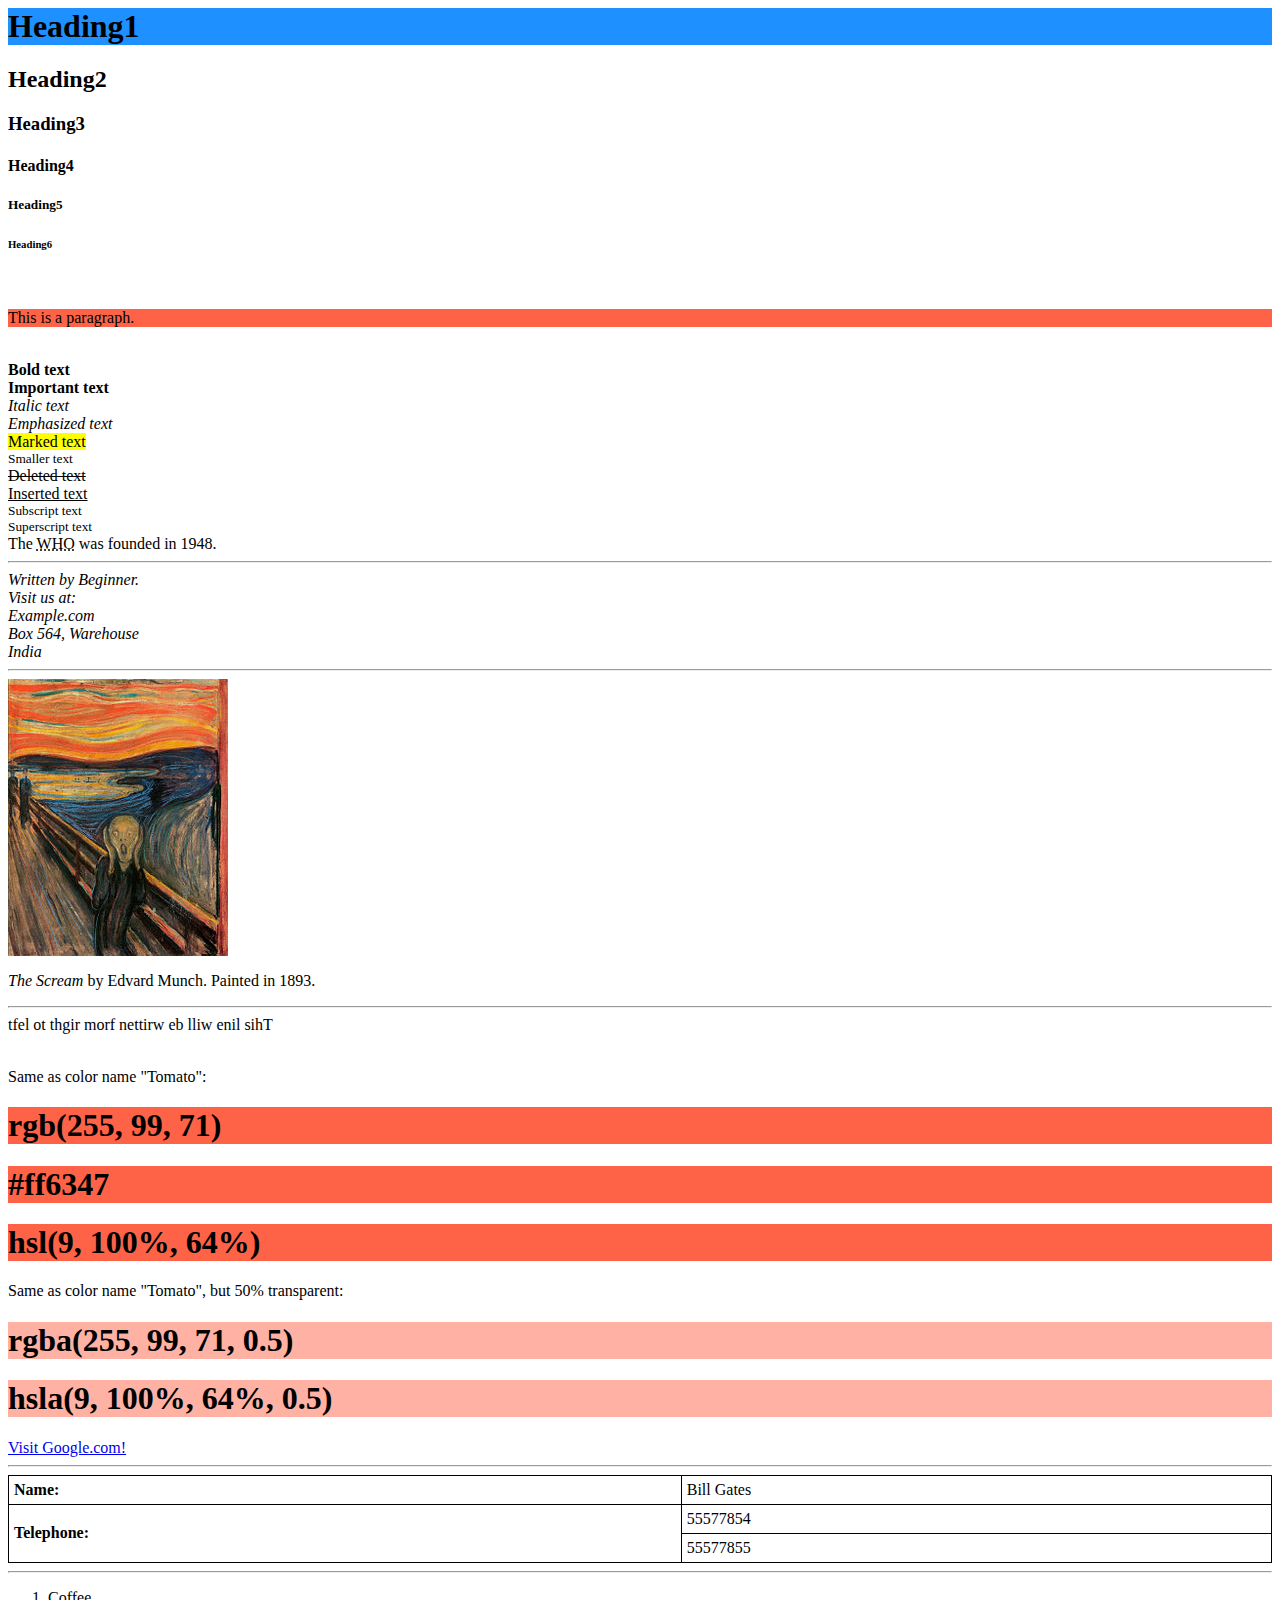
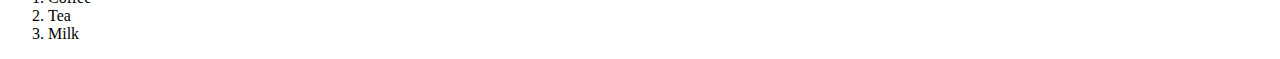
<file: index.html>
<html>
    <head>
        <title>Basic Tags index</title>
        <style>
            table, th, td {
              border: 1px solid black;
              border-collapse: collapse;
            }
            th, td {
              padding: 5px;
              text-align: left;    
            }
            </style>
    </head>
    <body>
<h1 style="background-color:DodgerBlue;">Heading1</h1>
<h2>Heading2</h2>
<h3>Heading3</h3>
<h4>Heading4</h4>
<h5>Heading5</h5>
<h6>Heading6</h6><br>

<p style="background-color:Tomato;">This is a paragraph.</p><br>
<b> Bold text</b><br>
    <strong> Important text</strong><br>
    <i> Italic text</i><br>
    <em> Emphasized text</em><br>
    <mark> Marked text</mark><br>
    <small>Smaller text</small><br>
    <del> Deleted text</del><br>
    <ins> Inserted text</ins><br>
    <sub> Subscript text</sub><br>
    <sup> Superscript text</sup><br>

    The <abbr title="World Health Organization">WHO</abbr> was founded in 1948.<br>
<hr>
    <address>
        Written by Beginner.<br> 
        Visit us at:<br>
        Example.com<br>
        Box 564, Warehouse<br>
        India
        </address>
<hr>

<img src="img_the_scream.jpg" width="220" height="277" alt="The Scream">
<p><cite>The Scream</cite> by Edvard Munch. Painted in 1893.</p>
<hr>
<bdo dir="rtl">This line will be written from right to left</bdo><br><br>
<!-- This is a  comment -->

<p>Same as color name "Tomato":</p>

<h1 style="background-color:rgb(255, 99, 71);">rgb(255, 99, 71)</h1>
<h1 style="background-color:#ff6347;">#ff6347</h1>
<h1 style="background-color:hsl(9, 100%, 64%);">hsl(9, 100%, 64%)</h1>

<p>Same as color name "Tomato", but 50% transparent:</p>
<h1 style="background-color:rgba(255, 99, 71, 0.5);">rgba(255, 99, 71, 0.5)</h1>
<h1 style="background-color:hsla(9, 100%, 64%, 0.5);">hsla(9, 100%, 64%, 0.5)</h1>
<a href="https://www.google.com//">Visit Google.com!</a> <hr>
<table style="width:100%">
    <tr>
      <th>Name:</th>
      <td>Bill Gates</td>
    </tr>
    <tr>
      <th rowspan="2">Telephone:</th>
      <td>55577854</td>
    </tr>
    <tr>
      <td>55577855</td>
    </tr>
  </table>
  <hr>
  <ol>
    <li>Coffee</li>
    <li>Tea</li>
    <li>Milk</li>
  </ol> 
</body>
</html>
</file>
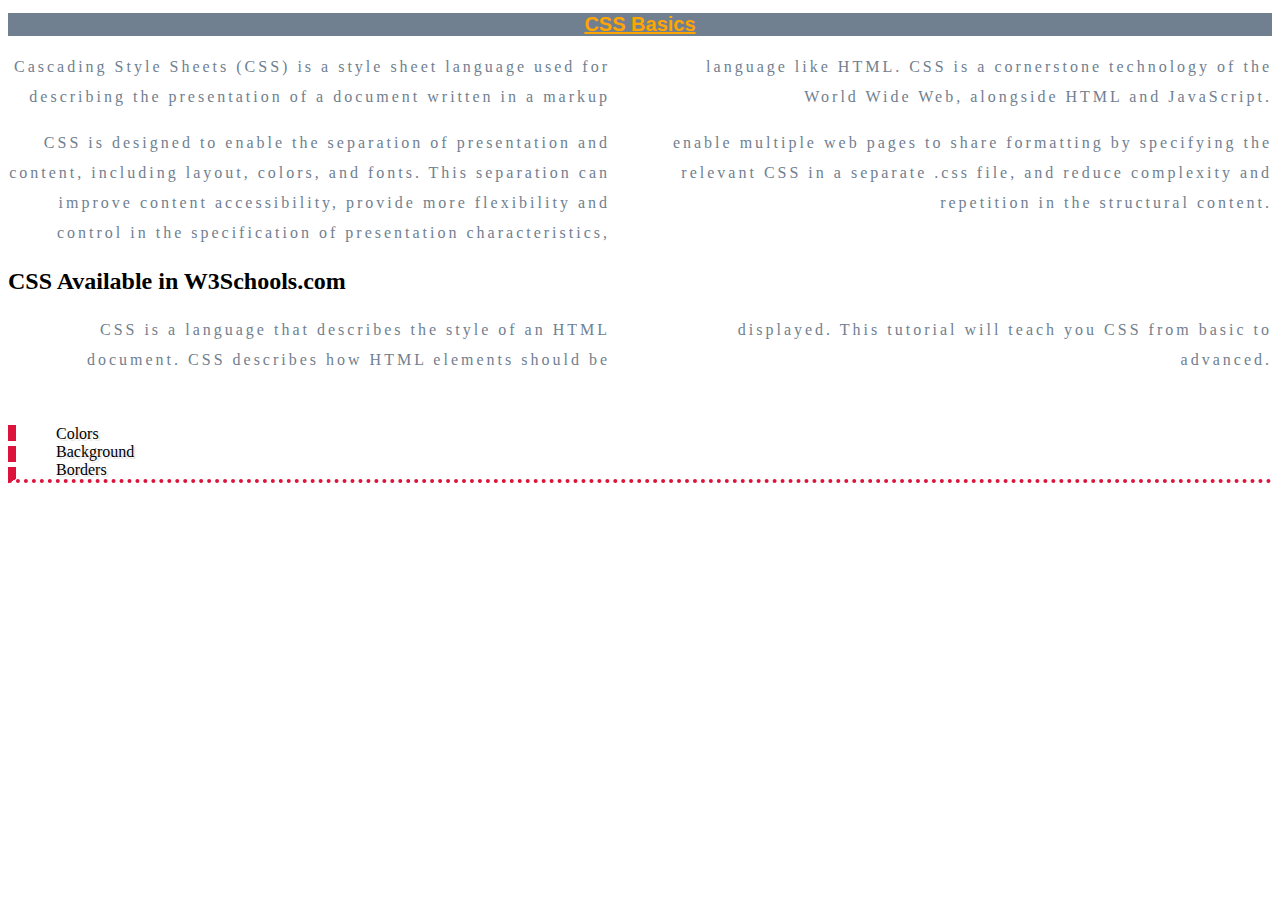
<file: CSS/index.html>
<!DOCTYPE html>
<html>
    <head>
        <link rel="stylesheet" href="styles.css">
<title>CSS Style Basics</title>
    </head>
    <body>
<h1>CSS Basics</h1>
<p>Cascading Style Sheets (CSS) is a style sheet language used for describing the presentation of a document written in a markup language like HTML. 
    CSS is a cornerstone technology of the World Wide Web, alongside HTML and JavaScript.</p>
<p> CSS is designed to enable the separation of presentation and content, including layout, colors, and fonts. 
    This separation can improve content accessibility, provide more flexibility and control in the specification of presentation characteristics, enable multiple web pages to share formatting by specifying the relevant CSS in a separate .css file, and reduce complexity and repetition in the structural content.
</p>
<div>
    <h2>CSS Available in W3Schools.com   </h2>
    <p>
        CSS is a language that describes the style of an HTML document.
        CSS describes how HTML elements should be displayed.
        This tutorial will teach you CSS from basic to advanced.
    </p><br>
    <ul>
        <li>Colors </li>
        <li>Background</li>
        <li>Borders</li>
    </ul>
</div>

    </body>
</html>
</file>
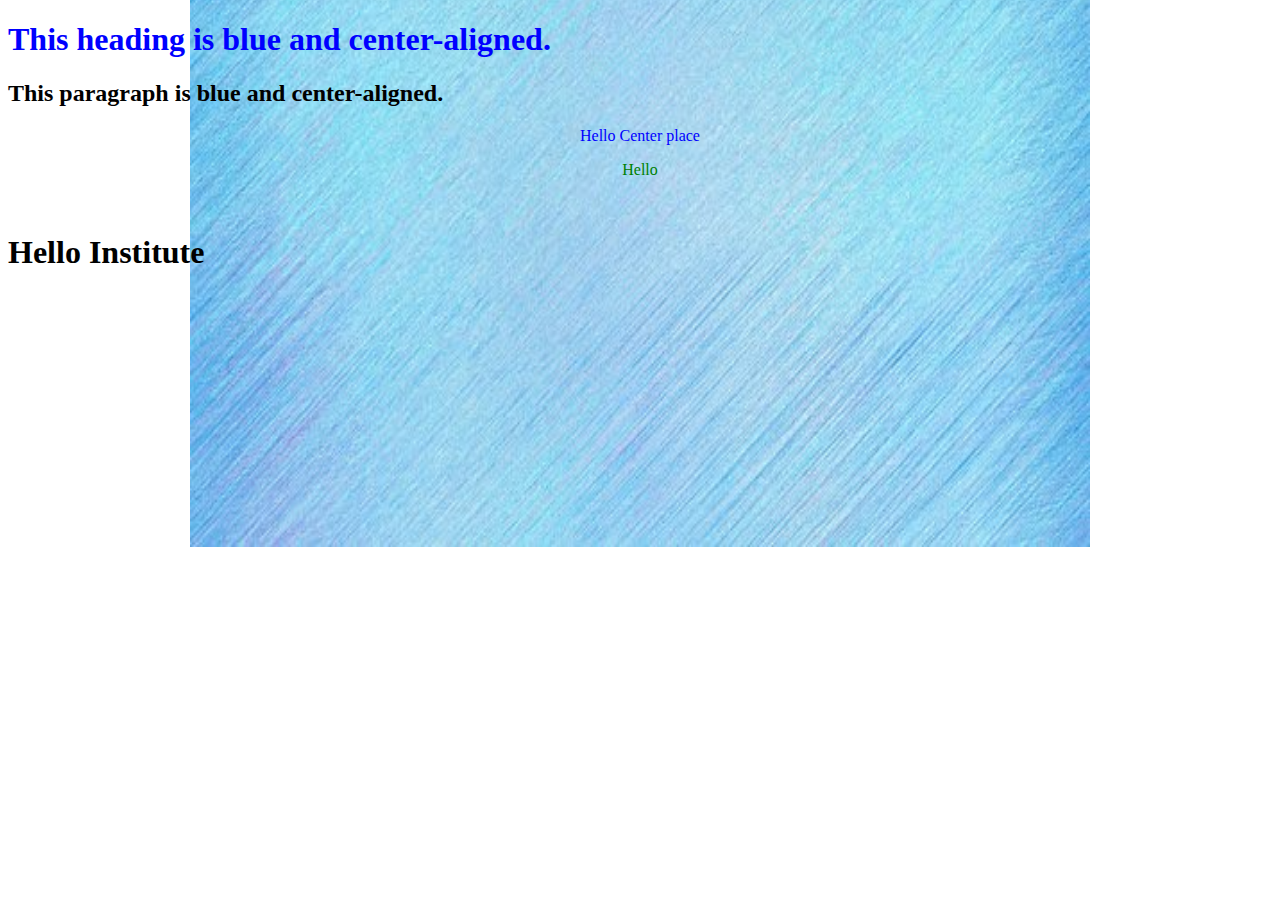
<file: ClassSelectors.html>
<!DOCTYPE html>
<html>
<head>
<meta charset="ISO-8859-1">
<title>ClassSelector</title>
<style type="text/css">
body{

background-size: 900px 800px;
background-repeat: no-repeat;
background-position: center;
}
#num p,#num h1{
color:blue;
}

p{
/*Group Selectors*/
	text-align: center;
	color: green;
}

</style>
</head>
<body background=" bgimage.jpg">
<div id="num">
	<h1>This heading is blue and center-aligned.</h1>
	<h2 class="p">This paragraph is blue and center-aligned.</h2>
	<p>Hello Center place</p>
	</div>
	<p>Hello</p><br>
	<h1>Hello Institute</h1>
</body>
</html>
</file>
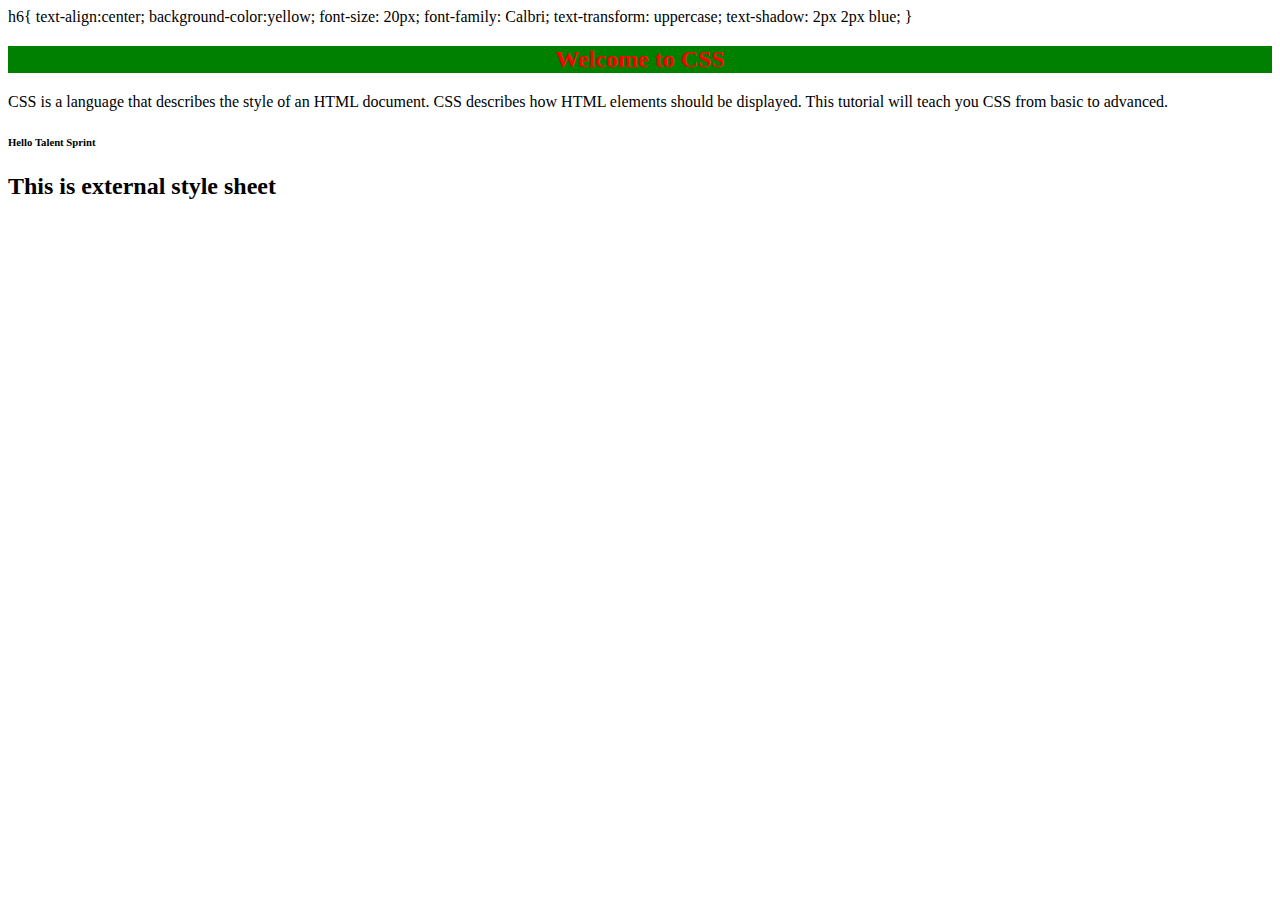
<file: CssDemo.html>
<!DOCTYPE html>
<html>
<head>
<meta charset="ISO-8859-1">
<title>CSS</title>

<styletype="text/css">
h6{
	text-align:center;
	background-color:yellow;
	font-size: 20px;
	font-family: Calbri;
	text-transform: uppercase;
	text-shadow: 2px 2px blue;
}
</style>
</head>
<body>
<h2 style="color:red;text-align:center;background-color: Green">Welcome to CSS</h2>
<p style ="text-align:inherit;">CSS is a language that describes the style of an HTML document.

CSS describes how HTML elements should be displayed.

This tutorial will teach you CSS from basic to advanced.</p>
<h6>Hello Talent Sprint</h6>

<h2>This is external style sheet</h2>
</body>
</html>
</file>
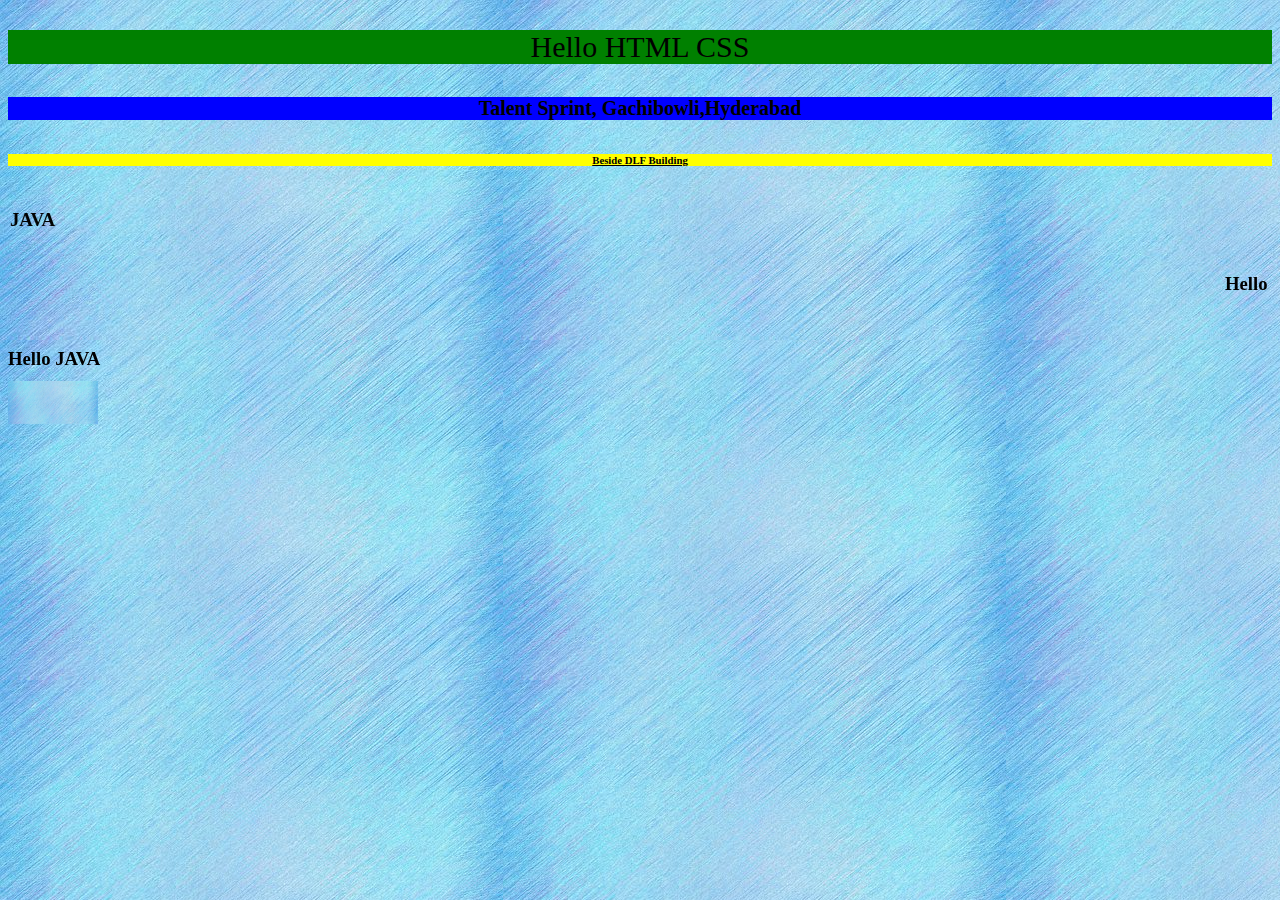
<file: External.html>
<!DOCTYPE html>
<html>
<head>
<meta charset="ISO-8859-1">
<title>Insert title here</title>
</head>
<link rel="stylesheet" type="text/css" href="html.css">
<body>
	<div>
		<p>Hello HTML CSS</p>
		<h5>Talent Sprint, Gachibowli,Hyderabad</h5>
		<h6>Beside DLF Building</h6>
		<marquee direction="right"><h3>Hello JAVA</h3></marquee>
		<marquee direction="left"><h3>Hello JAVA</h3></marquee>
		<marquee direction="up"><h3>Hello JAVA</h3></marquee>
		<marquee direction="down"><img alt="hello" src="bgimage.jpg" height="80px" width="90px"></marquee>
		
	</div>
</body>
</html>
</file>
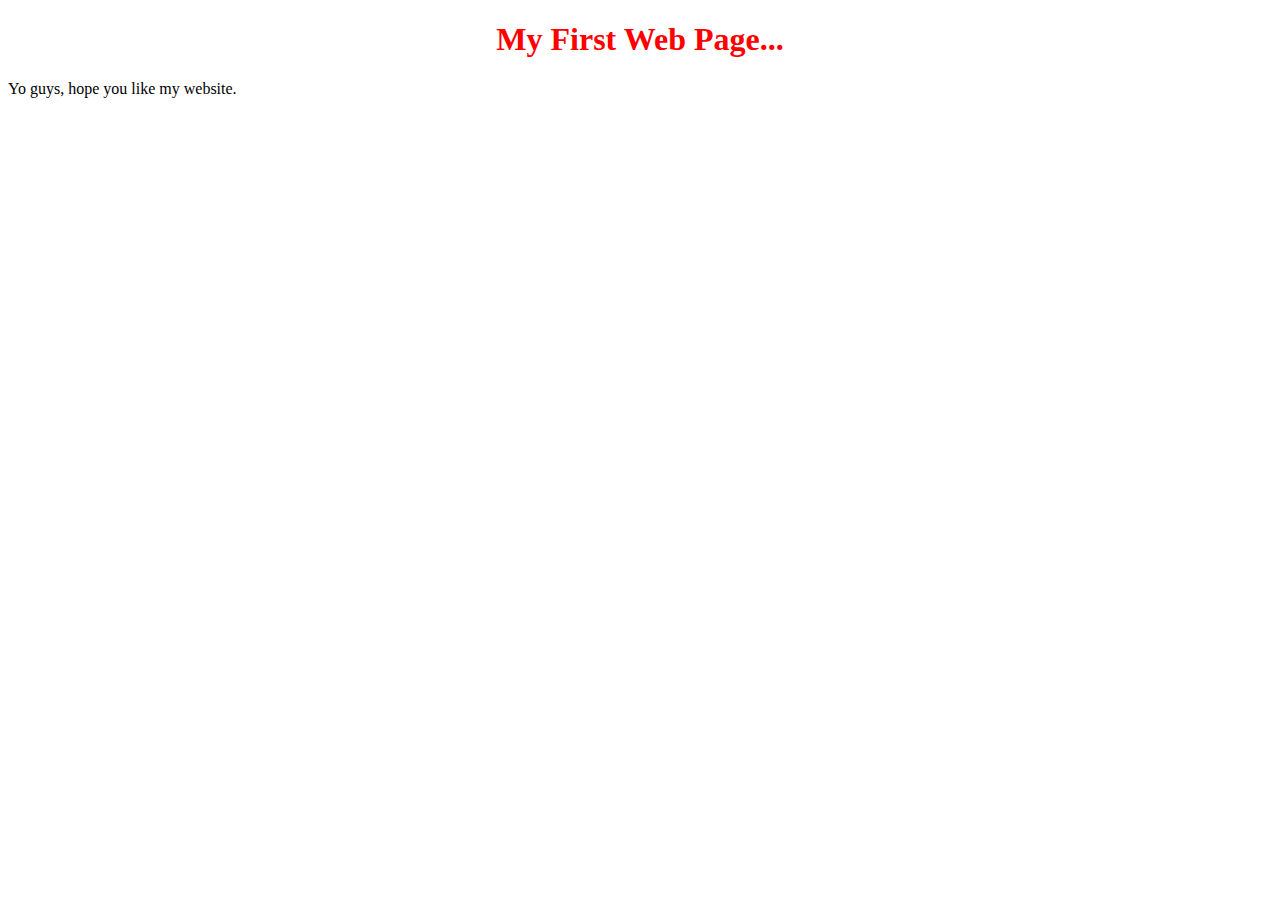
<file: firstprogram.html>
<!DOCTYPE html>
<html>
    <head>
<meta charset ="utf-8"/>
<title>My First Web Page</title>
        
    </head>
    <body>
       <center> <h1 class="myclass" style="color:red">My First Web Page...</h1></center>
        <p>Yo guys, hope you like my website.</p>
 
    </body>
</html>
</file>
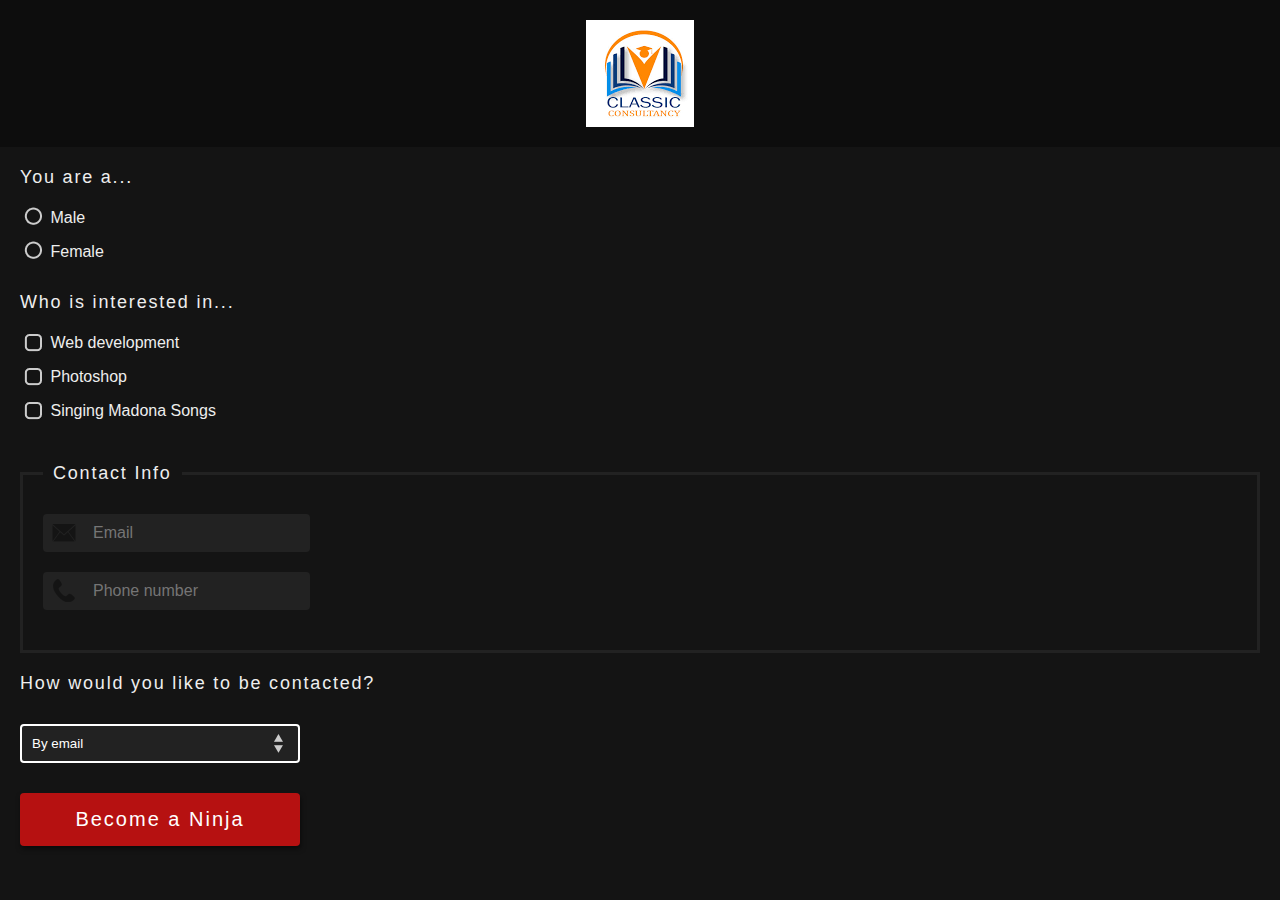
<file: Form.html>
<html>
  <head>
    <link href="styles.css" rel="stylesheet" type="text/css" />
  </head>
  <body>
    <header>
      <img src="img/logo.png" />
    </header>
    <form>
      <!-- Gender -->
      <p>You are a...</p>
      <input type="radio" id="male" name="gender" />
      <label for="male">Male</label><br/>
      <input type="radio" id="female" name="gender" />
      <label for="female">Female</label>

      <!-- Interests -->
      <p>Who is interested in...</p>
      <input type="checkbox" id="web" />
      <label for="web">Web development</label><br/>
      <input type="checkbox" id="photoshop" />
      <label for="photoshop">Photoshop</label><br/>
      <input type="checkbox" id="madona" />
      <label for="madona">Singing Madona Songs</label>

      <!-- Contact details -->
      <fieldset>
        <legend>Contact Info</legend>
        <input type="email" placeholder="Email" required />
        <span class="tick"></span>
        <input type="telephone" placeholder="Phone number" required />
        <span class="tick"></span>
      </fieldset>
      <!-- Preferred -->
      <p>How would you like to be contacted?</p>
      <select>
        <option>By email</option>
        <option>By telephone</option>
      </select>
      <input type="submit" value="Become a Ninja" />
    </form>
  </body>
</html>
</file>
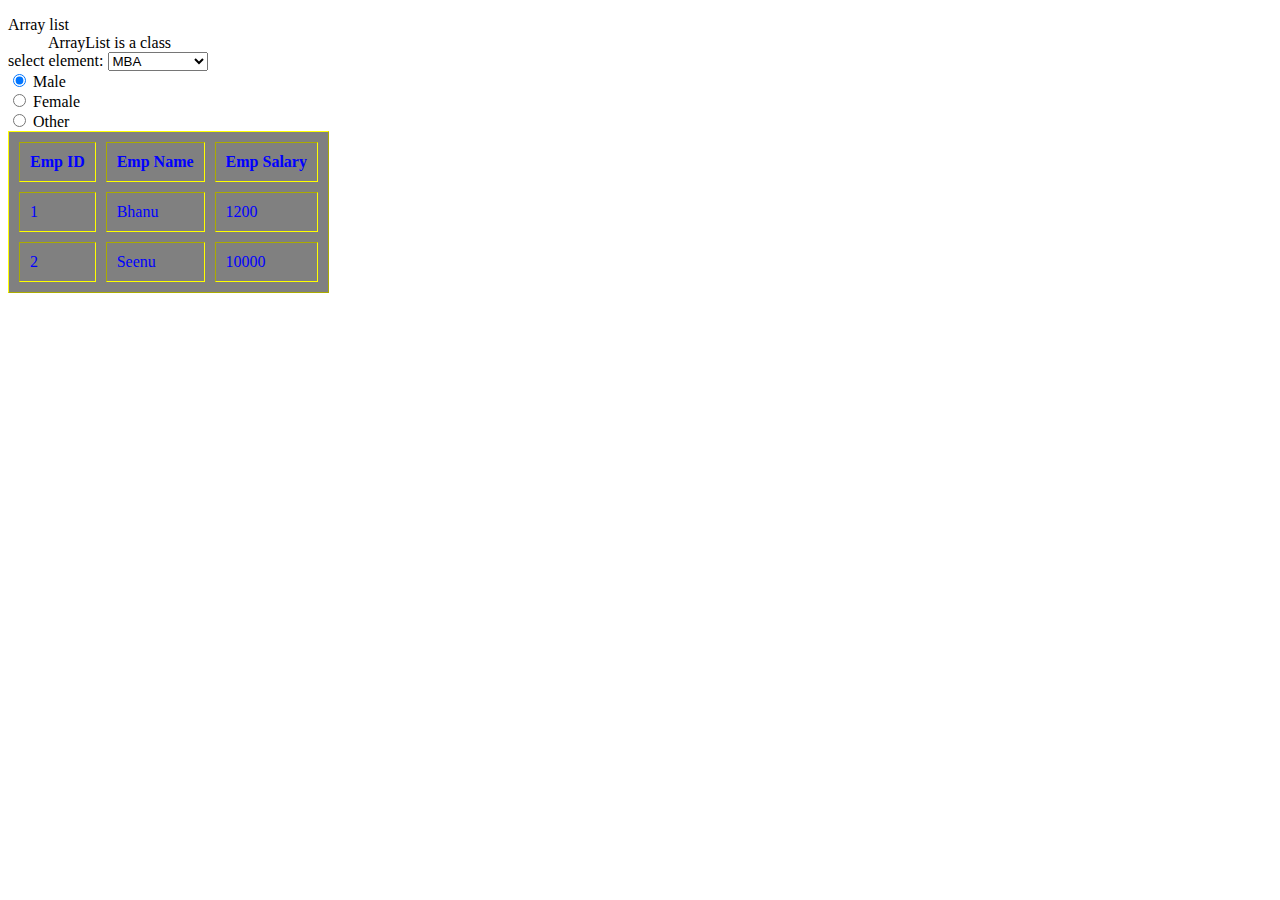
<file: Html2.html>
<!DOCTYPE html>
<html>
<head>
<meta charset="ISO-8859-1">
<title>Insert title here</title>
</head>
<body>
	<dl>
		<dt>Array list</dt>
		<dd>ArrayList is a class</dd>

		select element:
		<select style="width: 100px">
			<optgroup label="Degree">
				<option>MBA</option>
				<option>MCA</option>
				<option>MTECH</option>
				<option>Btech</option>
			</optgroup>
			<optgroup label="Bike Model">
				<option>Honda</option>
				<option>Hero</option>
				<option>suzuki</option>
				<option>Yamaha</option>
			</optgroup>


		</select>

		<form>
			<input type="radio" name="gender" value="male" checked> Male<br>
			<input type="radio" name="gender" value="female"> Female<br>
			<input type="radio" name="gender" value="other"> Other
		</form>

		<table border="1" cellspacing="10" cellpadding="10"
			style="color: blue; border-color: yellow; background-color: grey">
			<thead>
				<tr>
					<th>Emp ID</th>
					<th>Emp Name</th>
					<th>Emp Salary</th>
				</tr>
			</thead>
			<tr>
				<td>1</td>
				<td>Bhanu</td>
				<td>1200</td>
			</tr>
			<tr>
				<td>2</td>
				<td>Seenu</td>
				<td>10000</td>
			</tr>
		</table>
</body>
</html>
</file>
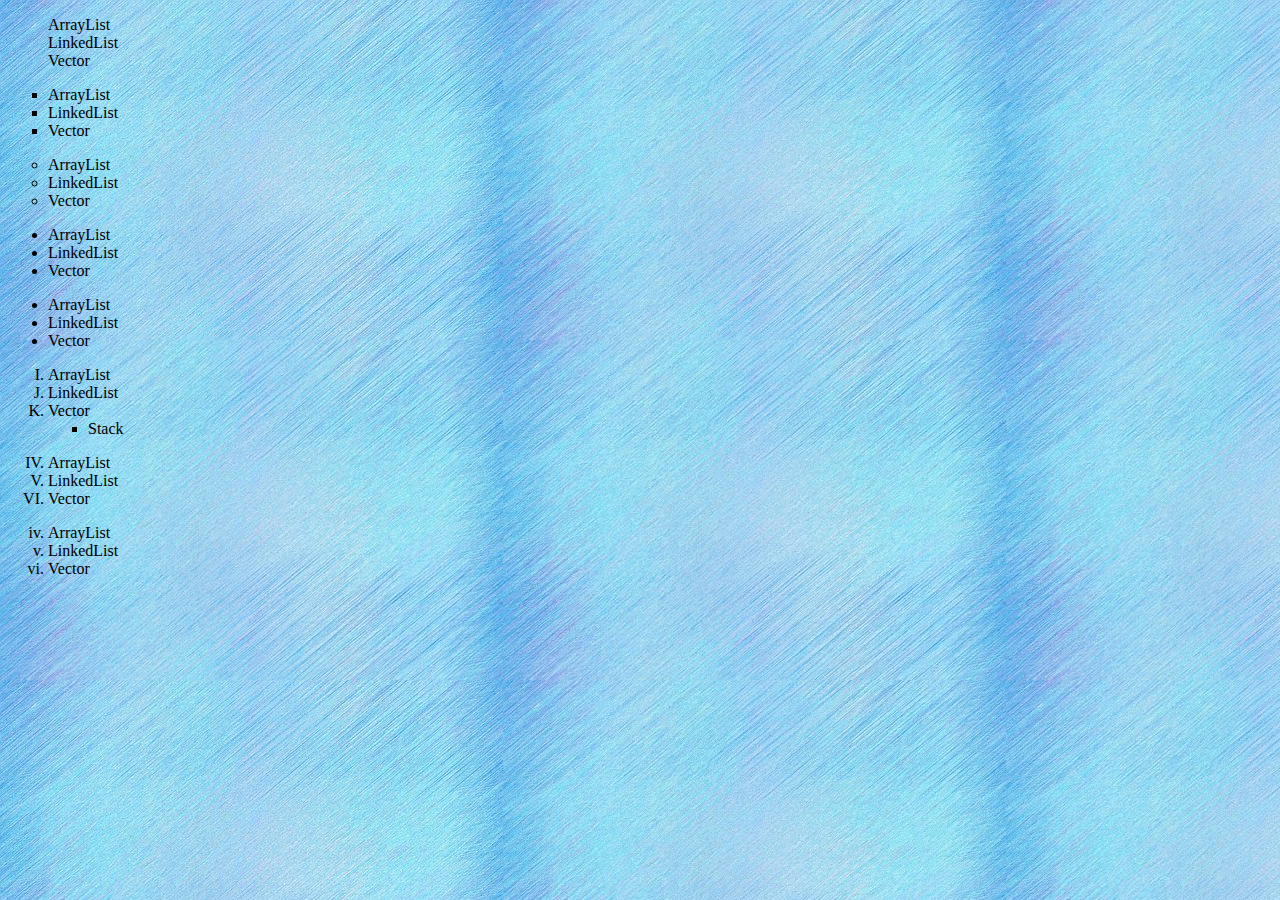
<file: ListInterface.html>
<!DOCTYPE html>
<html>
<head>
<meta charset="ISO-8859-1">
<title>List Interface</title>
</head>
<body background ="bgimage.jpg">
<ul style ="list-style:none;">
<li>ArrayList</li>
<li>LinkedList</li>
<li>Vector</li>
</ul>
<ul style ="list-style:square;">
<li>ArrayList</li>
<li>LinkedList</li>
<li>Vector</li>
</ul>
<ul style ="list-style:circle;">
<li>ArrayList</li>
<li>LinkedList</li>
<li>Vector</li>
</ul>
<ul style ="list-style:disc;">
<li>ArrayList</li>
<li>LinkedList</li>
<li>Vector</li>
</ul>
<ul>
<li>ArrayList</li>
<li>LinkedList</li>
<li>Vector</li>
</ul>
<ol type ="A" start= "9">
<li>ArrayList</li>
<li>LinkedList</li>
<li>Vector
<ul style="list-style:square">
<li>Stack</li>
</ul></li>
</ol><!-- //ending comment -->

<ol type ="I" start= "4">
<li>ArrayList</li>
<li>LinkedList</li>
<li>Vector</li>
</ol>

<ol type ="i" start= "4">
<li>ArrayList</li>
<li>LinkedList</li>
<li>Vector</li>
</ol>

</body>
</html>
</file>
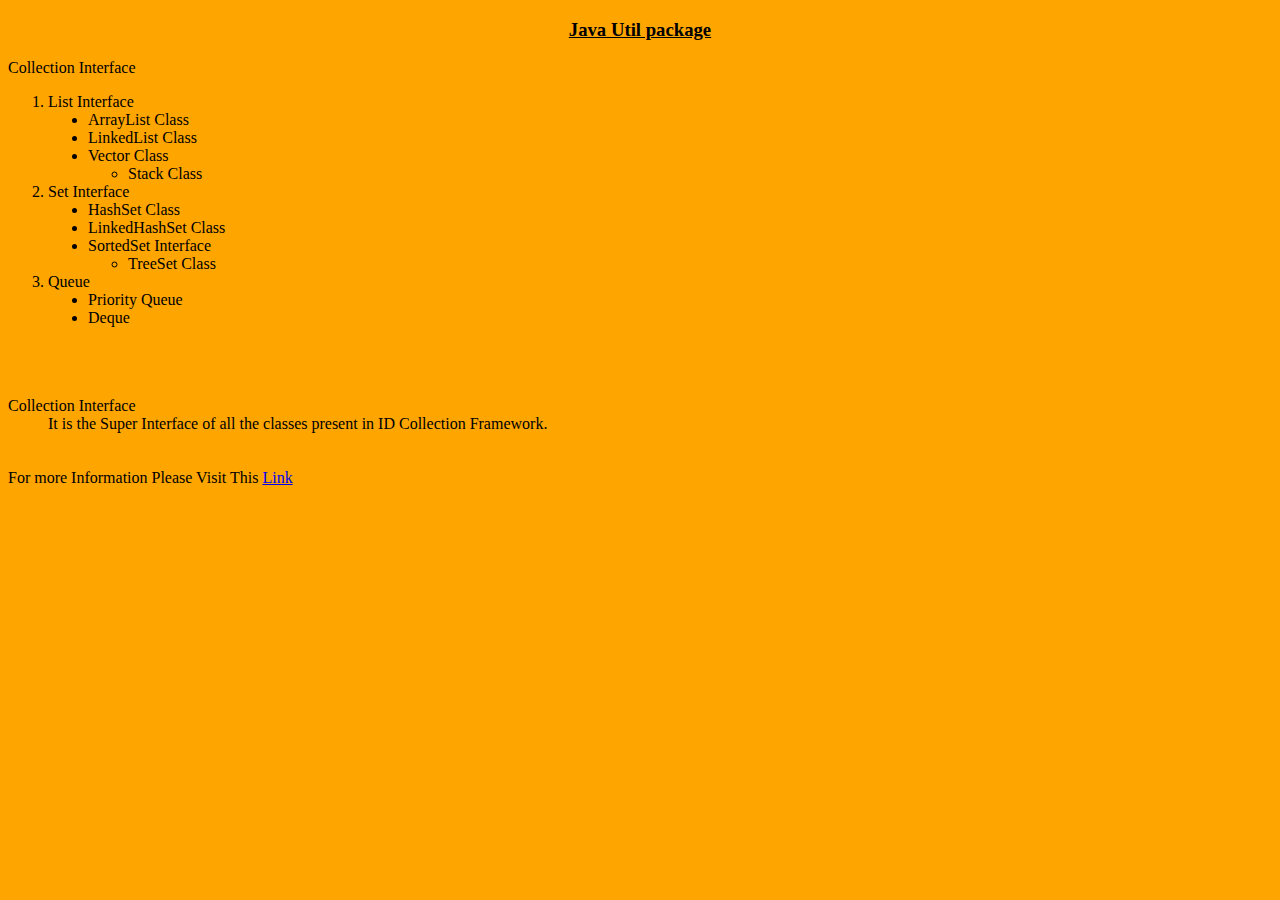
<file: Package.html>
<!DOCTYPE html>
<html>
<head>
<meta charset="ISO-8859-1">
<title>Java Util Package</title>
</head>
<body bgcolor="orange">
	<h3>
		<u><center>Java Util package</center></u>
	</h3>
	Collection Interface
	<ol>
		<li>List Interface</li>
		<ul style="list-style: disc">
			<li>ArrayList Class</li>
			<li>LinkedList Class</li>
			<li>Vector Class</li>
			<ol style="list-style: circle">
				<li>Stack Class</li>
			</ol>
		</ul>
		<li>Set Interface</li>
		<ul style="list-style: disc">
			<li>HashSet Class</li>
			<li>LinkedHashSet Class</li>
			<li>SortedSet Interface</li>
			<ol style="list-style: circle">
				<li>TreeSet Class</li>

			</ol>
		</ul>

		<li>Queue</li>
		<ul style="list-style: disc">
			<li>Priority Queue</li>
			<li>Deque</li>
	</ol>
	<br>
	<br>
	<br>
	<dt>Collection Interface</dt>
	<dd>It is the Super Interface of all the classes present in ID
		Collection Framework.</dd>
	<br>
	<br> For more Information Please Visit This
	<a
		href="https://docs.oracle.com/javase/7/docs/api/java/util/Collection.html">Link</a>
</body>
</html>
</file>
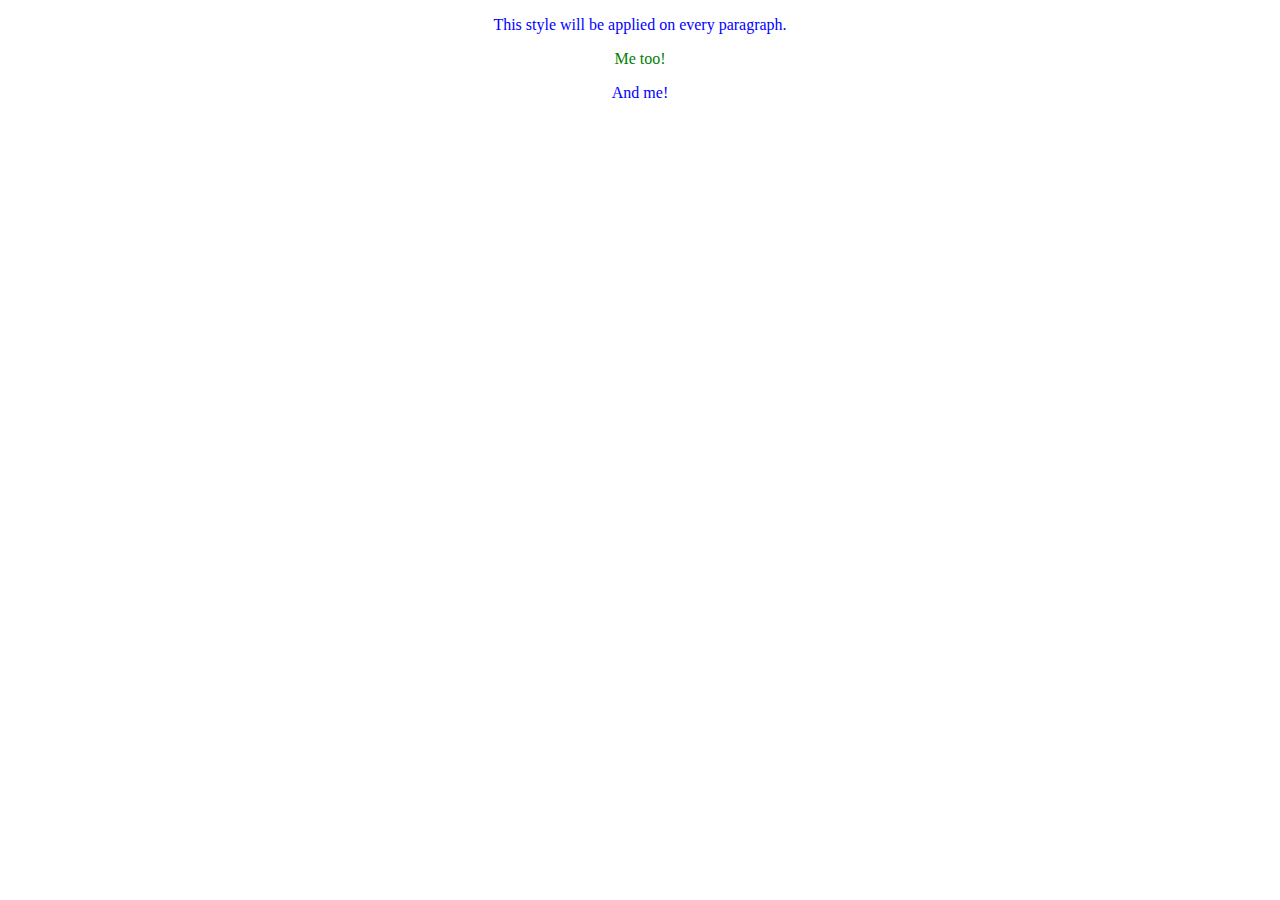
<file: Selectors.html>
<!DOCTYPE html>
<html>
<head>
<meta charset="ISO-8859-1">
<title>Insert title h</title>
<style>  
p{  
    text-align: center;  
    color: blue;  
}   
#para1 {  
    text-align: center;  
    color: green;  
} 

</style>  
</head>
<body>
<p>This style will be applied on every paragraph.</p>  
<p id="para1">Me too!</p>  
<p>And me!</p> 
</body>
</html>
</file>
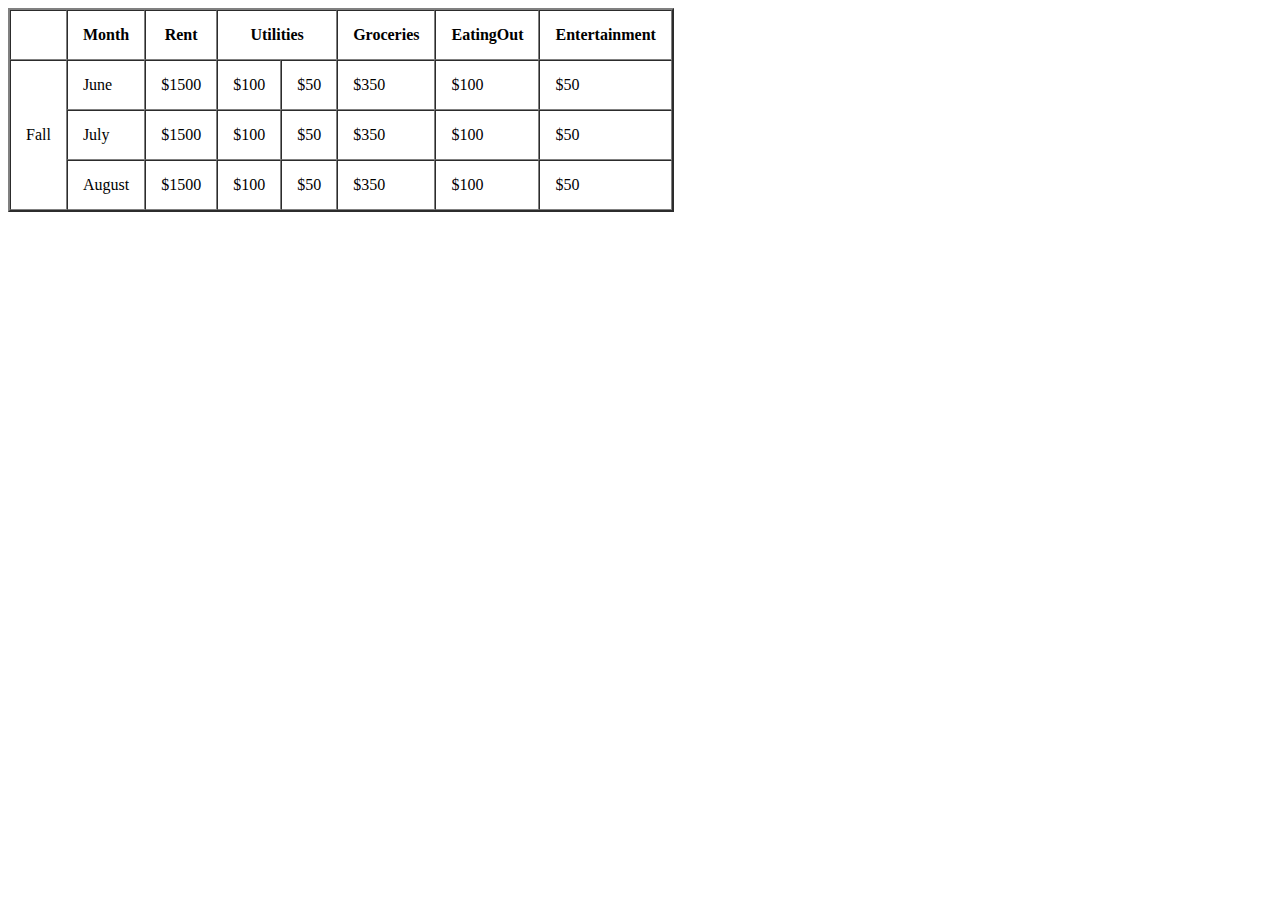
<file: Table.html>
<!DOCTYPE html>
<html>
<head>
<meta charset="UTF-8">
<title>Insert title here</title>
</head>
<body>
	<table border="2" cellspacing="0" cellpadding="15">
		<thead>
			<tr>
				<th></th>
				<th>Month</th>
				<th>Rent</th>
				<th colspan="2">Utilities</th>
				<th>Groceries</th>
				<th>EatingOut</th>
				<th>Entertainment</th>
			</tr>
		</thead>
		<tbody>
			<tr>
				<td rowspan="3">Fall</td>
				<td>June</td>
				<td>$1500</td>
				<td>$100</td>
				<td>$50</td>

				<td>$350</td>
				<td>$100</td>
				<td>$50</td>

			</tr>
			<tr>
				<td>July</td>
				<td>$1500</td>
				<td>$100</td>
				<td>$50</td>

				<td>$350</td>
				<td>$100</td>
				<td>$50</td>

			</tr>
			</tr>
			<tr>
				<td>August</td>
				<td>$1500</td>
				<td>$100</td>
				<td>$50</td>

				<td>$350</td>
				<td>$100</td>
				<td>$50</td>

			</tr>
		</tbody>
	</table>
</body>
</html>
</file>
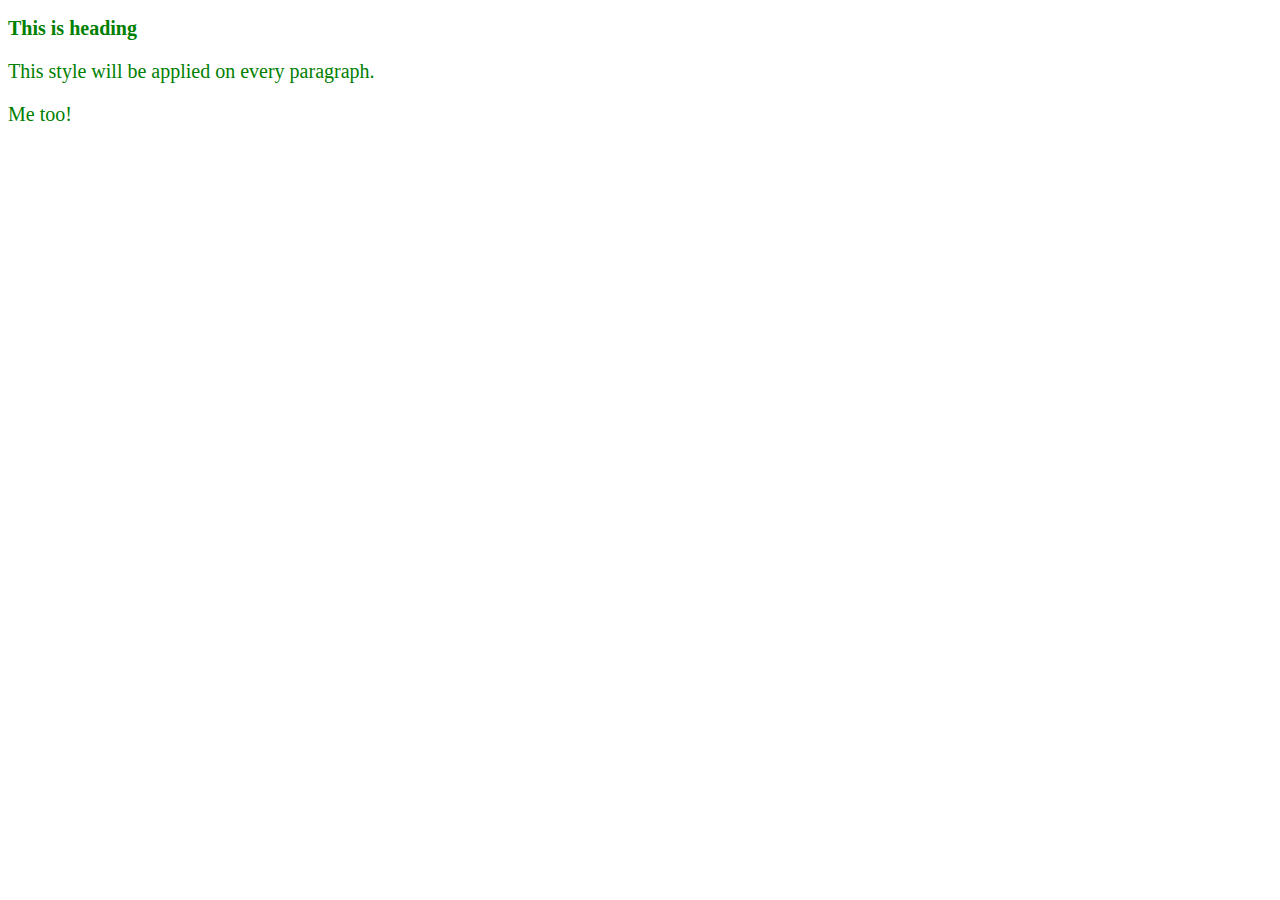
<file: UniversalSelctor.html>
<!DOCTYPE html>
<html>
<head>
<meta charset="ISO-8859-1">
<title>Universal Selector</title>
<style type="text/css">
* {  
   color: green;  
   font-size: 20px;  
}
</style>
</head>
<body>
<h2 class ="center">This is heading</h2>  
<p>This style will be applied on every paragraph.</p>  
<p id="para1">Me too!</p>    
</body>
</html>
</file>
<file: CSS/styles.css>
h1{
    color: orange;
    background-color: slategray;
    font-size: 20px;
    text-decoration: underline;
    font-family: Arial;
    text-align: center;
}
p{
    color: slategray;
    text-align: right;
    line-height: 30px;
    letter-spacing: 3px ;
    column-count: 2;
    column-gap: 60px;
}
ul{
    /* border-width: 4px;
    border-style: solid;
    border-color: crimson; */
    /* border: 4px solid crimson; */
    border-bottom: 4px dotted crimson;
    border-left: 8px dashed crimson;
}
li{
    list-style-type: none;
    /* text-shadow: 2px 2px lightgray; */
    text-shadow: 2px 2px #E9E9E9;
}
</file>
<file: html.css>
@charset "ISO-8859-1";
p{
	text-align: center;
	background-color: green;	
	font-size: 30px;
	font-family: verdana;
}
h5{
	text-align: center;
	background-color: blue;
	font-size: 20px;	
}
h6{
	text-align: center;
	background-color: yellow;
	text-decoration: Underline;
}
body{
	background-image: url("bgimage.jpg");
}
</file>
<file: styles.css>
/* 1 - BASE FORM STYLES */

body{
    background: #141414;
    margin: 0;
    font-family: Arial;
}

header{
    background: #0d0d0d;
    padding: 20px;
    text-align: center;
}
form{
    margin: 20px;
    color: #eee;
}
form p{
    font-size: 18px;
    letter-spacing: 0.1em;
}

/* 2 - RADIO BOX STYLES */

input[type ="radio"]{
    opacity: 0;
    width: 0;
    margin: 0;
}
label[for="male"],label[for="female"]{
    margin-bottom: 10px;
    display: inline-block;
    padding-left: 26px;
    background: url(img/checks.png) no-repeat;
    background-position: 0 -32px;
    line-height: 24px;
    cursor: pointer;
}

input:checked + label[for ="male"],
input:checked + label[for ="female"]{
    background-position: 0 0;
    color: #ce1010;
}
/* 3 - CHECKBOX STYLES  */

input[type="checkbox"]{
    opacity: 0;
    width: 0;
    margin: 0;
}

label[for="web"],label[for="photoshop"],label[for="madona"]{
    display: inline-block;
    margin-bottom: 10px;
    padding-left: 26px;
    background: url(img/checks.png) no-repeat;
    background-position: 0 -98px;
    line-height: 24px;
    cursor: pointer;
}

input:checked + label[for ="web"],
input:checked + label[for ="photoshop"],
input:checked + label[for ="madona"]{
    background-position: 0 -65px;
    color: #ce1010;
}

/* 4 - TEXT INPUT STYLES & FIELDSETS */

fieldset{
    padding: 20px;
    margin: 20px 0;
    border: 3px solid #222;
}

legend{
    padding: 10px;
    font-size: 18px;
    letter-spacing: 0.1em;
}

input[type="email"],
input[type="telephone"]{
    display: block;
    margin-bottom: 20px;
    padding: 10px 10px 10px 50px;
    border: 0;
    border-radius: 4px;
    background: url(img/inputs.png) no-repeat;
    background-color: #222;
    font-size: 16px;
    color: #fff;
    float: left;
    clear: both;
}

input[type="email"]{
    background-position: 7px 8px;
}

input[type="telephone"]{
    background-position: 7px -58px;
}


/* 5 - SELECT BOXES */

select{
    -webkit-appearance: none;
    -moz-appearance: none;
    -o-appearance: none;
    -ms-appearance: none;
    appearance: none;

    display: block;
    margin: 30px 0;
    padding: 10px 50px 10px 10px;
    background: url(img/select.png) no-repeat 95% center;
    background-color: #222;
    color: #fff;
    border-radius: 4px;
    border: 2px solid #fff;
    width: 280px;
}

input[type="submit"]{
    background: #b61111;
    padding: 15px;
    color: #fff;
    font-size: 20px;
    letter-spacing: 0.1em;
    border-radius: 4px;
    border: 0;
    box-shadow: 1px 3px 5px rgba(0,0,0,0.5);
    width: 280px;
}

/* 6 - INPUT VALIDATION STYLES */

input[type="email"]:valid,
input[type="telephone"]:valid{
border: 2px solid #fff;
}

input[type="email"]:valid{
    background-position: 7px -22px;
}

input[type="telephone"]:valid{
    background-position: 7px -97px;
}

input[type="email"]:valid + .tick,
input[type="telephone"]:valid + .tick{
    background: url(img/tick.png) center;
    background-size: 100%;
    display: block;
    width: 20px;
    height: 20px;
    float: left;
    margin: 10px;
}
</file>
